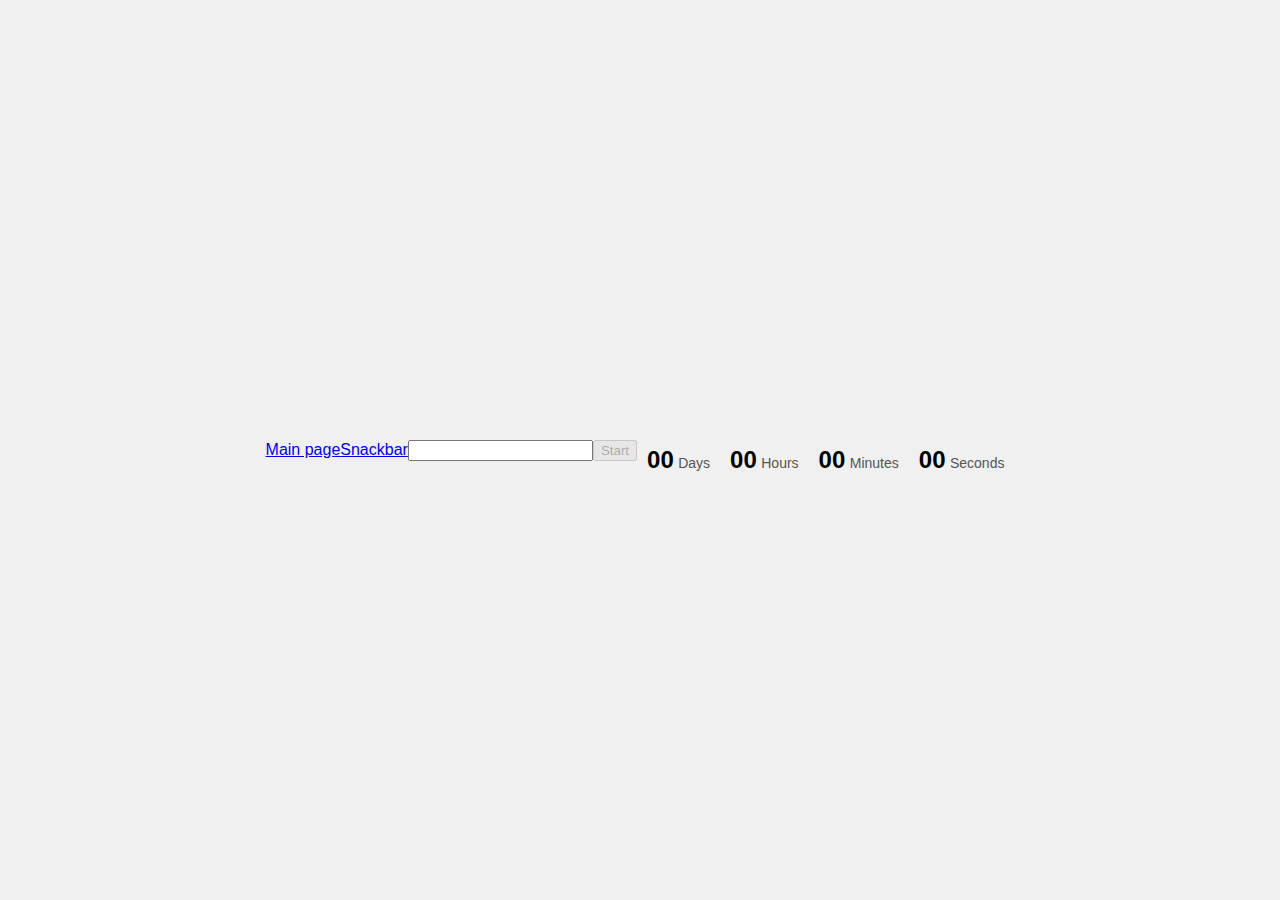
<file: src/1-timer.html>
<!DOCTYPE html>
<html lang="en">
  <head>
    <meta charset="UTF-8" />
    <meta name="viewport" content="width=device-width, initial-scale=1.0" />
    <link
      rel="stylesheet"
      href="https://cdnjs.cloudflare.com/ajax/libs/modern-normalize/2.0.0/modern-normalize.min.css"
      integrity="sha512-4xo8blKMVCiXpTaLzQSLSw3KFOVPWhm/TRtuPVc4WG6kUgjH6J03IBuG7JZPkcWMxJ5huwaBpOpnwYElP/m6wg=="
      crossorigin="anonymous"
      referrerpolicy="no-referrer"
    />
    <link rel="preconnect" href="https://fonts.googleapis.com" />
    <link rel="preconnect" href="https://fonts.gstatic.com" crossorigin />
    <link
      href="https://fonts.googleapis.com/css2?family=Montserrat:ital,wght@0,100;0,200;0,300;0,400;0,500;0,600;0,700;0,800;0,900;1,100;1,200;1,300;1,400;1,500;1,600;1,700;1,800;1,900&display=swap"
      rel="stylesheet"
    />
    <link rel="stylesheet" href="./css/1-2.css" />
    <title>Task 1 - Timer</title>
  </head>
  <body>
    <a class="back-button" href="./index.html">Main page</a>
    <a class="back-button" href="./2-snackbar.html">Snackbar</a>
    <input type="text" id="datetime-picker" />
    <button class="start" type="button" data-start disabled>Start</button>

    <div class="timer">
      <div class="field">
        <span class="value" data-days>00</span>
        <span class="label">Days</span>
      </div>
      <div class="field">
        <span class="value" data-hours>00</span>
        <span class="label">Hours</span>
      </div>
      <div class="field">
        <span class="value" data-minutes>00</span>
        <span class="label">Minutes</span>
      </div>
      <div class="field">
        <span class="value" data-seconds>00</span>
        <span class="label">Seconds</span>
      </div>
    </div>
<script type="module" src="./js/1-timer.js"></script>

</body>
</html>
</file>
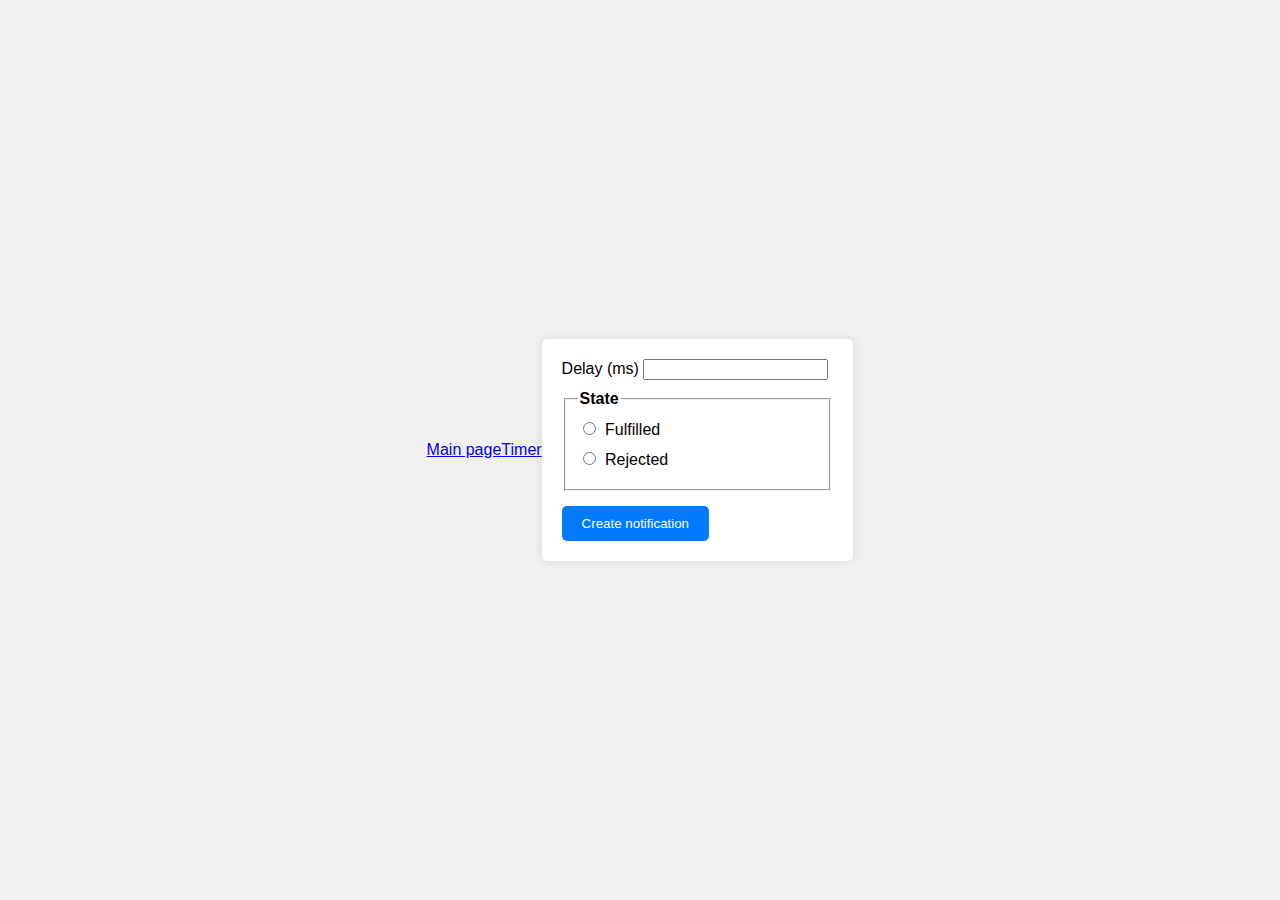
<file: src/2-snackbar.html>
<!DOCTYPE html>
<html lang="en">
  <head>
    <meta charset="UTF-8" />
    <meta http-equiv="X-UA-Compatible" content="IE=edge" />
    <meta name="viewport" content="width=device-width, initial-scale=1.0" />
    <title>Page 3</title>
    <link rel="stylesheet" href="./css/1-2.css" />
  </head>
  <body>
    <a class="back-button" href="./index.html">Main page</a>
    <a class="back-button" href="./1-timer.html">Timer</a>
    <form class="form">
      <label>
        Delay (ms)
        <input type="number" name="delay" required />
      </label>
      <fieldset>
        <legend>State</legend>
        <label>
          <input type="radio" name="state" value="fulfilled" required />
          Fulfilled
        </label>
        <label>
          <input type="radio" name="state" value="rejected" required />
          Rejected
        </label>
      </fieldset>
      <button type="submit">Create notification</button>
    </form>
    <script src="./js/2-snackbar.js" defer type="module"></script>
  </body>
</html>
</file>
<file: src/css/1-2.css>
/* Стилі для кнопки "Start" */
#start-button {
    padding: 10px 20px;
    background-color: #007bff;
    color: #fff;
    border: none;
    border-radius: 5px;
    cursor: pointer;
    transition: background-color 0.3s ease;
  }
  
  #start-button:disabled {
    background-color: #ccc;
    cursor: not-allowed;
  }
  
  /* Стилі для таймера */
  .timer {
    display: flex;
    justify-content: center;
    margin-top: 20px;
  }
  
  .field {
    margin: 0 10px;
    text-align: center;
  }
  
  .value {
    font-size: 24px;
    font-weight: bold;
  }
  
  .label {
    font-size: 14px;
    color: #555;
  }
  
  body {
    font-family: Arial, sans-serif;
    margin: 0;
    padding: 0;
    display: flex;
    justify-content: center;
    align-items: center;
    height: 100vh;
    background-color: #f0f0f0;
  }

  .form {
    background-color: #fff;
    padding: 20px;
    border-radius: 5px;
    box-shadow: 0 0 10px rgba(0, 0, 0, 0.1);
  }

  .form label {
    display: block;
    margin-bottom: 10px;
  }

  .form input[type="number"],
  .form input[type="radio"] {
    margin-right: 5px;
  }

  .form fieldset {
    margin-bottom: 15px;
  }

  .form fieldset legend {
    font-weight: bold;
    margin-bottom: 5px;
  }

  .form button {
    padding: 10px 20px;
    background-color: #007bff;
    color: #fff;
    border: none;
    border-radius: 5px;
    cursor: pointer;
  }

  .form button:hover {
    background-color: #0056b3;
  }
</file>
